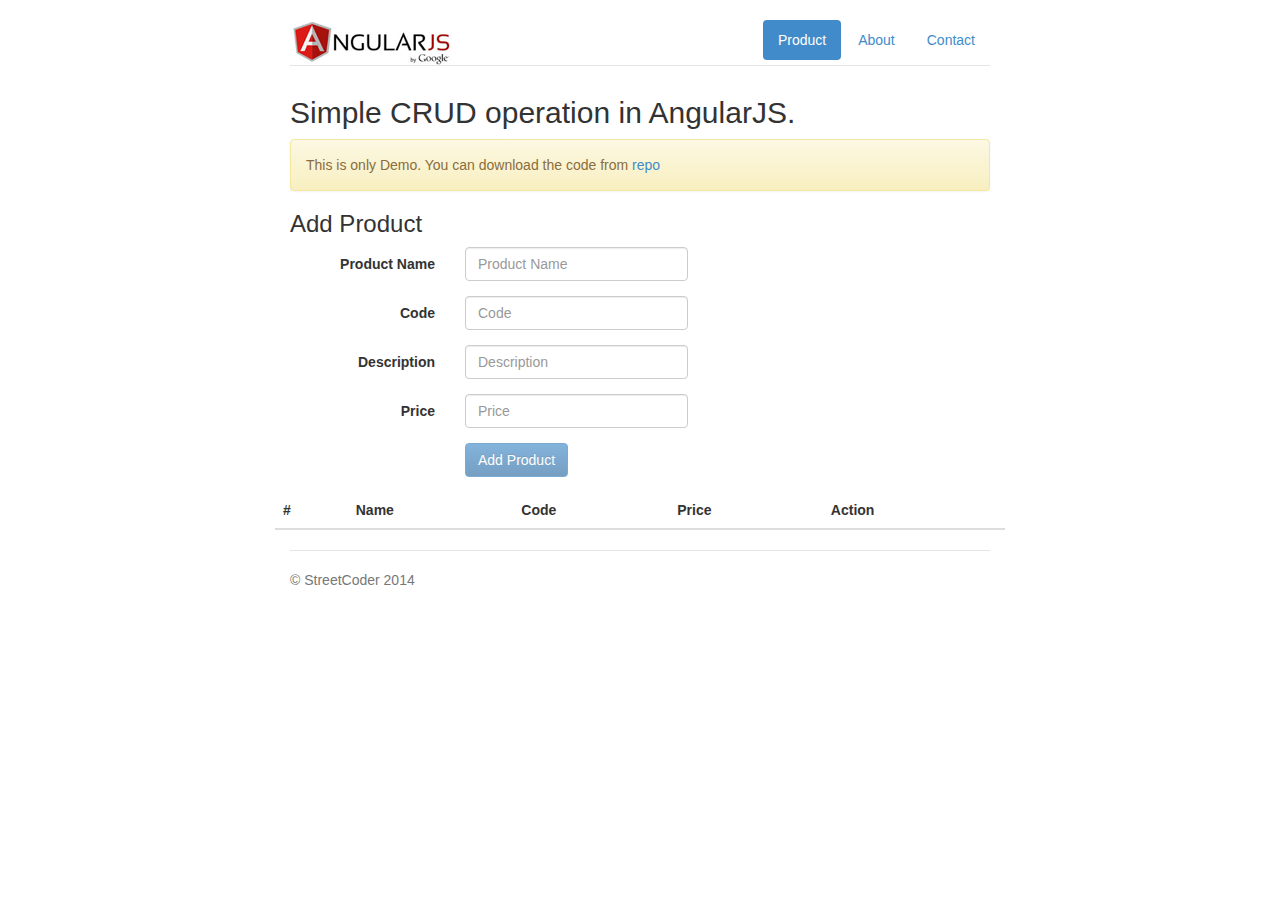
<file: index.html>
<!DOCTYPE html>
<html data-ng-app="productsApp">
<!--[if lt IE 7]>      <html class="no-js lt-ie9 lt-ie8 lt-ie7"> <![endif]-->
<!--[if IE 7]>         <html class="no-js lt-ie9 lt-ie8"> <![endif]-->
<!--[if IE 8]>         <html class="no-js lt-ie9"> <![endif]-->
<!--[if gt IE 8]><!--> <html class="no-js"> <!--<![endif]-->
    <head>
        <meta charset="utf-8">
        <meta http-equiv="X-UA-Compatible" content="IE=edge,chrome=1">
        <title>Simple CRUD operation in AngularJS</title>
        <meta name="description" content="">
        <meta name="viewport" content="width=device-width, initial-scale=1">

        <link rel="stylesheet" href="css/bootstrap.min.css">
        <link rel="stylesheet" href="css/bootstrap-theme.min.css">
        <link rel="stylesheet" href="css/main.css">

        <script src="js/vendor/modernizr-2.6.2-respond-1.1.0.min.js"></script>
    </head>
    <body>
        <!--[if lt IE 7]>
            <p class="browsehappy">You are using an <strong>outdated</strong> browser. Please <a href="http://browsehappy.com/">upgrade your browser</a> to improve your experience.</p>
        <![endif]-->
        <div class="container">
            <div class="header">
                <ul class="nav nav-pills pull-right">
                    <li class="active"><a href="#">Product</a></li>
                    <li><a href="#">About</a></li>
                    <li><a href="#">Contact</a></li>
                </ul>

                <a href="#">
                    <img src="img/angularJs.png" alt="AngularJS in Yii">
                </a>
            </div>

            <h2>Simple CRUD operation in AngularJS.</h2>

            <p class="alert alert-warning">This is only Demo. You can download the code from <a href="">repo</a> </p>


            <h3>Add Product</h3>
            <div data-ng-view></div>
            <div class="footer">
                <p>&copy; StreetCoder 2014</p>
            </div>

        </div> <!-- /container -->

        <!--  vendor lib -->
        <script src="js/angular.js"></script>
        <script src="js/angular-route.js"></script>
        <script src="//ajax.googleapis.com/ajax/libs/jquery/1.11.0/jquery.min.js"></script>
        <script>window.jQuery || document.write('<script src="js/vendor/jquery-1.11.0.min.js"><\/script>')</script>

        <!-- UI Libs -->
        <script src="js/vendor/bootstrap.min.js"></script>
        <script src="js/main.js"></script>

        <!-- App libs -->
        <script src="app/app.js"></script>
        <script src="app/controllers/controllers.js"></script>
        <script src="app/services/productsServices.js"></script>
    </body>
</html>
</file>
<file: css/main.css>
/* ==========================================================================
   Author: Shimul
   Date: 03-31-2014
   ========================================================================== */

/* Space out content a bit */
body {
    padding-top: 20px;
    padding-bottom: 20px;
}

/* Everything but the jumbotron gets side spacing for mobile first views */
.header,
.marketing,
.footer {
    padding-right: 15px;
    padding-left: 15px;
}

/* Custom page header */
.header {
    border-bottom: 1px solid #e5e5e5;
}
/* Make the masthead heading the same height as the navigation */
.header h3 {
    padding-bottom: 19px;
    margin-top: 0;
    margin-bottom: 0;
    line-height: 40px;
}

/* Custom page footer */
.footer {
    padding-top: 19px;
    color: #777;
    border-top: 1px solid #e5e5e5;
}

/* Customize container */
@media (min-width: 768px) {
    .container {
        max-width: 730px;
    }
}
.container-narrow > hr {
    margin: 30px 0;
}

/* Main marketing message and sign up button */
.jumbotron {
    text-align: center;
    border-bottom: 1px solid #e5e5e5;
}
.jumbotron .btn {
    padding: 14px 24px;
    font-size: 21px;
}

/* Supporting marketing content */
.marketing {
    margin: 40px 0;
}
.marketing p + h4 {
    margin-top: 28px;
}

/* Responsive: Portrait tablets and up */
@media screen and (min-width: 768px) {
    /* Remove the padding we set earlier */
    .header,
    .marketing,
    .footer {
        padding-right: 0;
        padding-left: 0;
    }
    /* Space out the masthead */
    .header {
        margin-bottom: 30px;
    }
    /* Remove the bottom border on the jumbotron for visual effect */
    .jumbotron {
        border-bottom: 0;
    }
}
</file>
